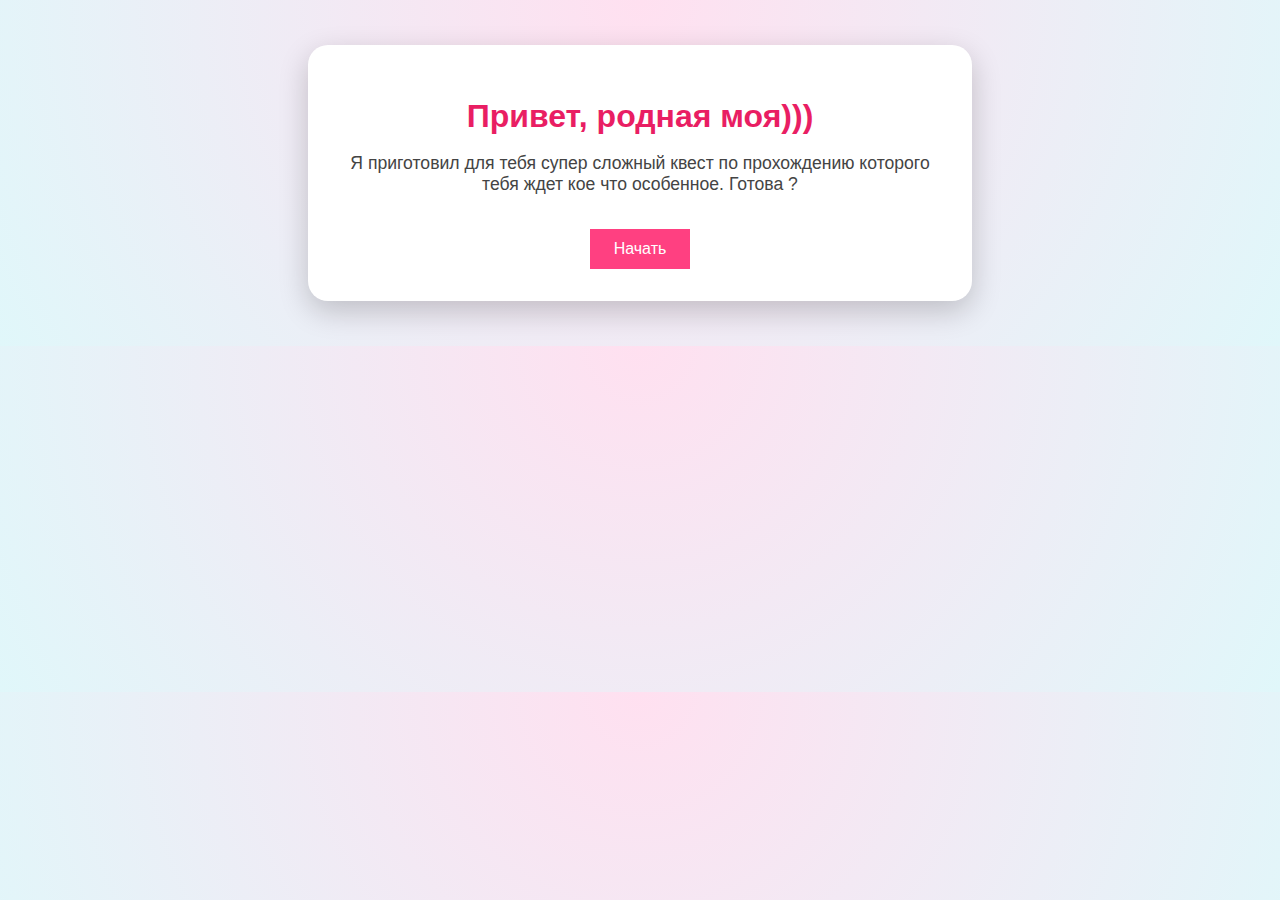
<file: index.html>
<!DOCTYPE html>
<html lang="ru">
<head>
  <meta charset="UTF-8">
  <title>Квест любви</title>
  <link rel="stylesheet" href="style.css">
  <script src="script.js" defer></script>
</head>
<body>
  <main class="center">
    <h1>Привет, родная моя)))</h1>
    <p>Я приготовил для тебя супер сложный квест по прохождению которого тебя ждет кое что особенное. Готова ?</p>
    <a class="btn" href="step1.html">Начать</a>
  </main>
</body>
</html>
</file>
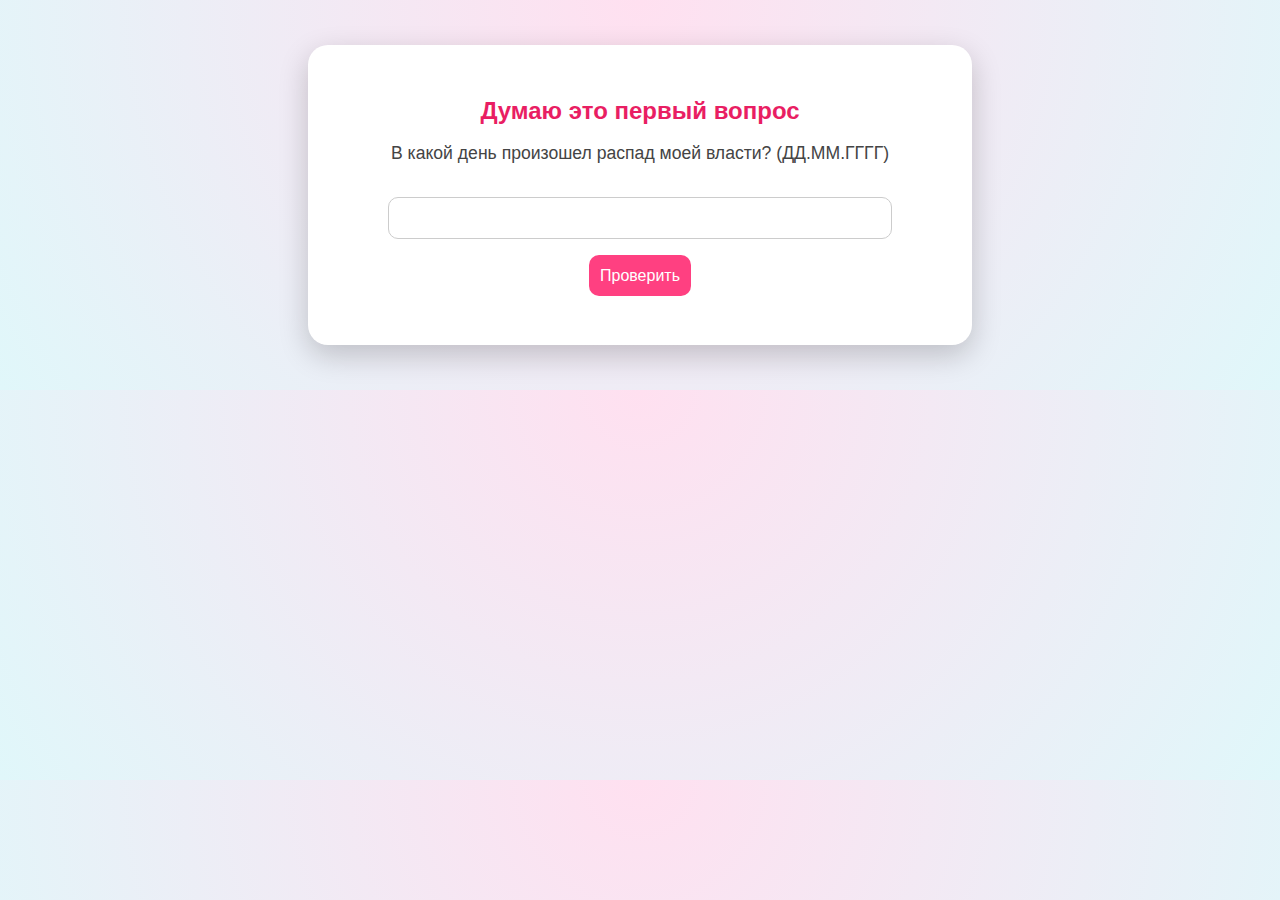
<file: step1.html>
<!DOCTYPE html>
<html lang="ru">
<head>
  <meta charset="UTF-8">
  <title>Шаг 1</title>
  <link rel="stylesheet" href="style.css">
</head>
<body>
  <main class="center">
    <h2>Думаю это первый вопрос</h2>
    <p>В какой день произошел распад моей власти? (ДД.ММ.ГГГГ)</p>
    <input type="text" id="answer">
    <button onclick="checkAnswer()">Проверить</button>
    <p id="result"></p>
  </main>
  <script>
    function checkAnswer() {
      const input = document.getElementById("answer").value.trim();
      if (input === "13.04.2024") {
        window.location.href = "step2.html";
      } else {
        result.innerHTML = `
          <p>Нет, не то 😅 Попробуй ещё!</p>
          <img src="https://media.tenor.com/2roX3uxz_68AAAAC/cat-computer.gif" alt="Милый котик" style="max-width:180%; border-radius:100px; margin-top:1em;">
        `;
      }
    }
	document.getElementById("answer").addEventListener("keydown", function(event) {
  if (event.key === "Enter") {
    checkAnswer();
  }
});

  </script>
</body>
</html>
</file>
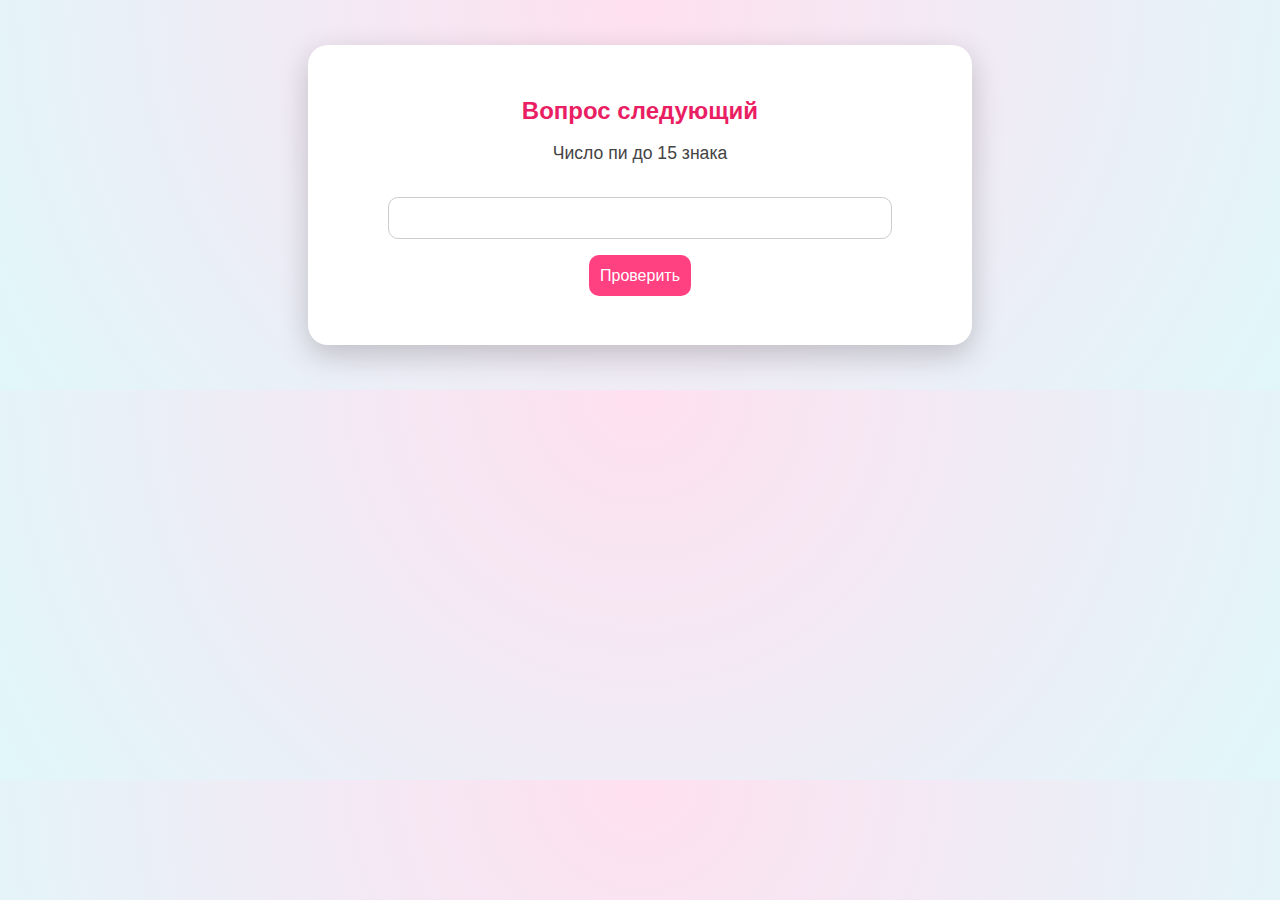
<file: step2.html>
<!DOCTYPE html>
<html lang="ru">
<head>
  <meta charset="UTF-8">
  <title>Шаг 2</title>
  <link rel="stylesheet" href="style.css">
</head>
<body>
  <main class="center">
    <h2>Вопрос следующий</h2>
    <p>Число пи до 15 знака</p>
    <input type="text" id="answer">
    <button onclick="checkAnswer()">Проверить</button>
    <p id="result"></p>
  </main>
  <script>
    function checkAnswer() {
      const input = document.getElementById("answer").value.trim().toLowerCase();
      if (input === "ofc2025" || input === "office") {
        window.location.href = "final.html";
      } else {
        window.location.href = "final.html";
      }
    }
  </script>
</body>
</html>
</file>
<file: style.css>
body {
  margin: 0;
  padding: 0;
  font-family: 'Segoe UI', sans-serif;
  background: radial-gradient(circle at top, #ffe0f0, #e0f7fa);
  animation: bgPulse 10s ease-in-out infinite;
  overflow-x: hidden;
}

@keyframes bgPulse {
  0%, 100% { background-position: 0% 50%; }
  50% { background-position: 100% 50%; }
}

main.center {
  max-width: 600px;
  margin: 5vh auto;
  background: white;
  padding: 2em;
  border-radius: 20px;
  box-shadow: 0 10px 30px rgba(0,0,0,0.2);
  text-align: center;
  position: relative;
  animation: fadeIn 1s ease forwards;
}

@keyframes fadeIn {
  from { opacity: 0; transform: translateY(30px); }
  to { opacity: 1; transform: translateY(0); }
}

h1, h2 {
  color: #e91e63;
  margin-bottom: 0.5em;
}

p {
  font-size: 1.1em;
  color: #444;
  margin-bottom: 1em;
}

input, button {
  padding: 0.7em;
  font-size: 1em;
  border-radius: 10px;
  border: none;
  margin-top: 1em;
}

input {
  width: 80%;
  border: 1px solid #ccc;
}

button, .btn {
  background: #ff4081;
  color: white;
  cursor: pointer;
  transition: background 0.3s ease;
}

button:hover, .btn:hover {
  background: #e91e63;
}

.btn {
  display: inline-block;
  text-decoration: none;
  padding: 0.7em 1.5em;
  margin-top: 1em;
}

@media (max-width: 600px) {
  main.center {
    margin: 2vh 1em;
  }
}
</file>
